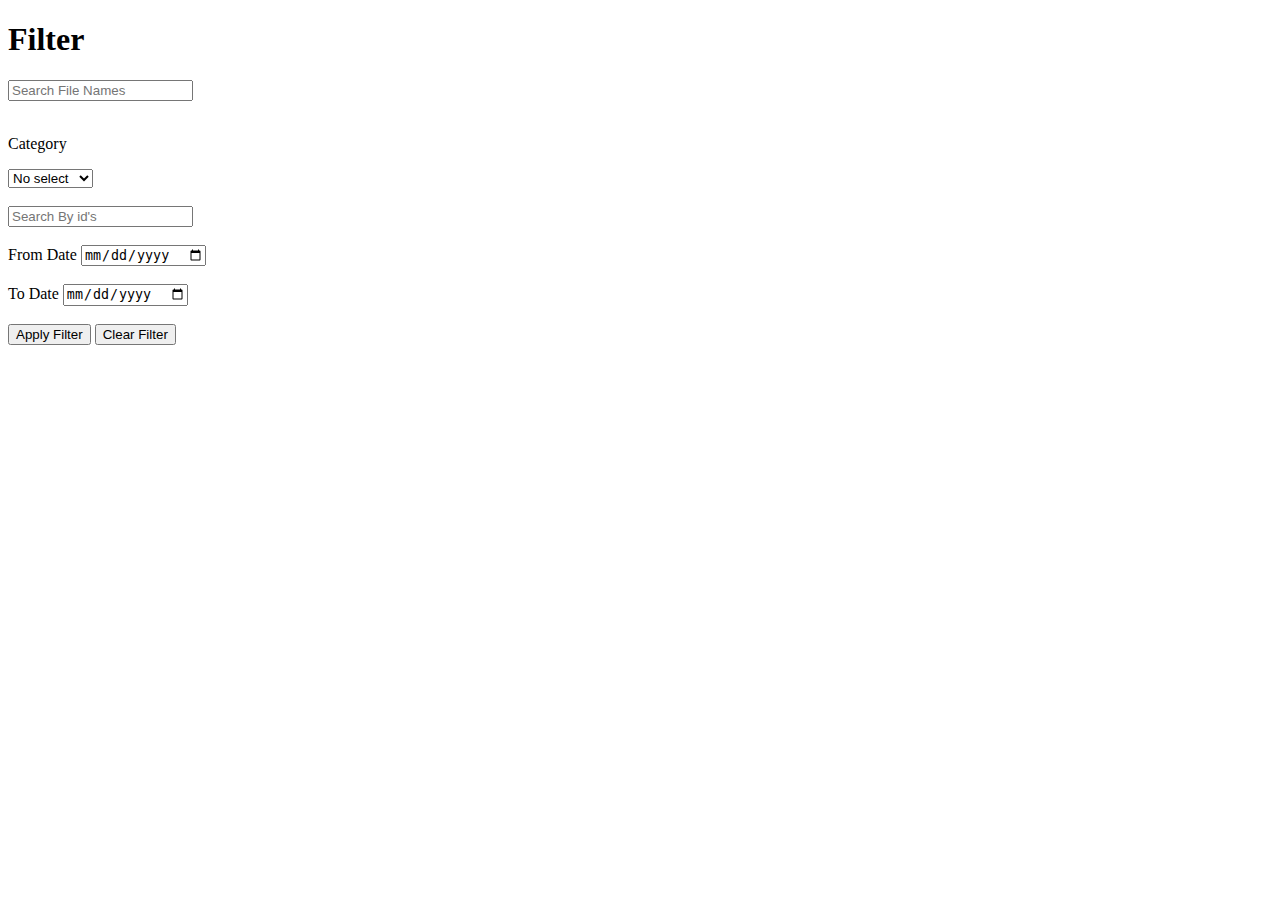
<file: src/app/search/search.component.html>
<!DOCTYPE html>
<html>
    <head>

    </head>
    <body>
        <div class="filter-container">
            <div>
                <h1>Filter</h1>
            </div>
            
            <div>
                <input type="search" placeholder="Search File Names" name="filename" class="search-file-bar" [(ngModel)]="filename"/>
            </div>
            <br/>
            <div>
                 <p>Category</p>
                 <select name="category" [(ngModel)]="status" class="category">
                    <option value="">No select</option>
                    <option value="NEW">New</option>
                    <option value="FAILED" >Failed</option>
                    <option value="PROCESSED">Processed</option>
                 </select>
            </div>
            <br/>
            <div>
                <input type="number" placeholder="Search By id's" class="search-file-bar" name="id" [(ngModel)]="id"/>
            </div>
            <br/>
            <div>
                <div class="date-search-container">
                    <label class="date-search-heading">From Date</label>
                    <input type="date" name="fromDate" [(ngModel)]="fromDate"/>
                 </div>
                 <br/>
                 <div class="date-search-container">
                    <label class="date-search-heading">To Date</label>
                    <input type="date" name="toDate" [(ngModel)]="toDate"/>
                 </div>
            </div>
            <br/>
            <input type="button" value="Apply Filter" class="apply-filter-btn" (click)="applyFilter()"/>
            <input type="button" value="Clear Filter" class="apply-filter-btn" (click)="clearFilter()"/>
        </div>
    </body>
</html>
</file>
